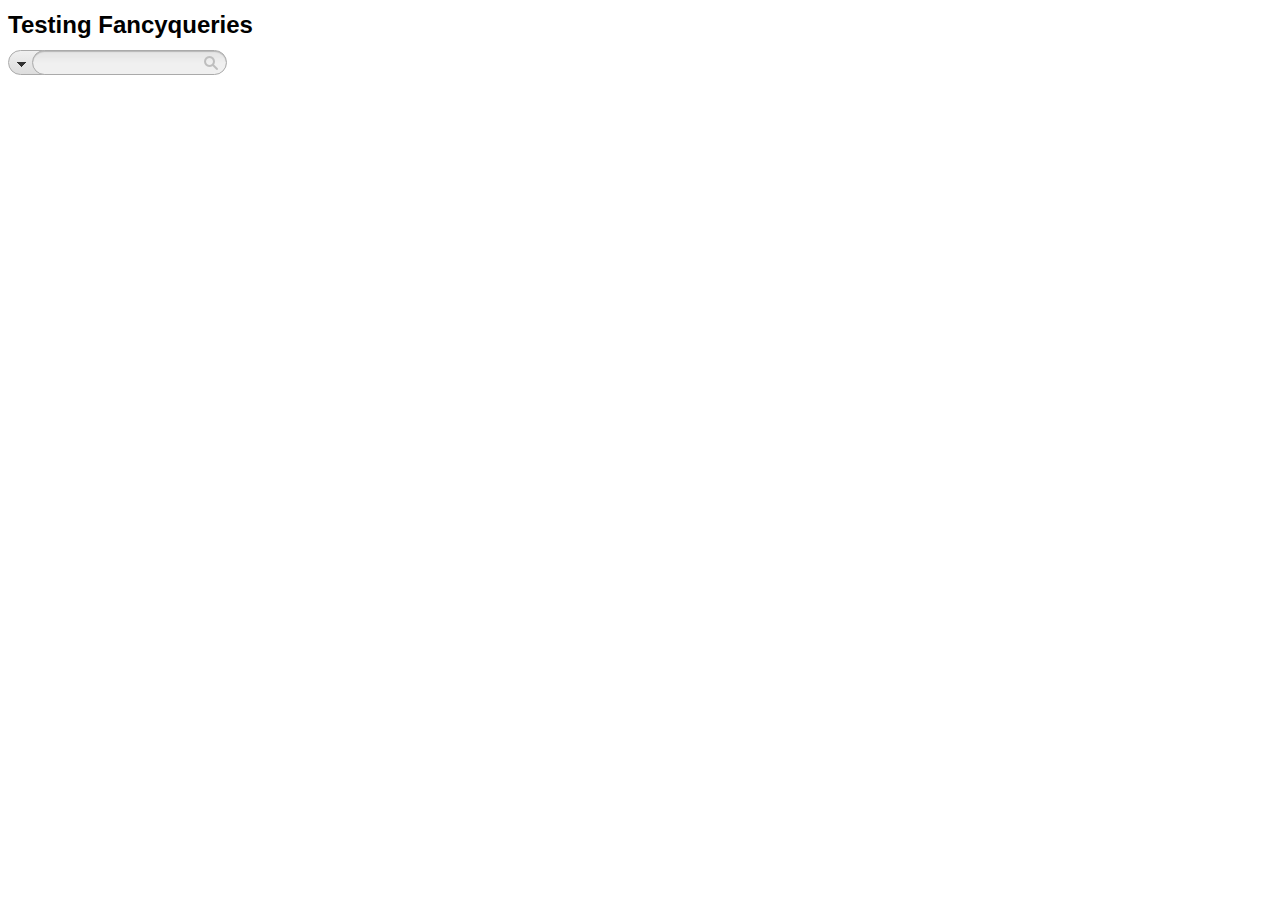
<file: examples/index.html>
<!DOCTYPE html>
<html>
<head>
  <title>FancyQueries Test</title>
  <link rel="stylesheet" href="css/fancyqueries.css" type="text/css" media="screen" />
  <script src="jquery-1.4.2.min.js" type="text/javascript"></script>
  <script src="../jquery.fancyqueries.js" type="text/javascript"></script>
  <script type="text/javascript">
  $(document).ready(function () {
    $(".search.fancyqueries").fancyQueries();
  });
  </script>
  <style type="text/css">
    body { font: 12px/1.5em Cantarell, sans-serif; }
    h1,h2,h3 { font-family: Freeway, Interstate, Liberation-Sans, sans-serif; }
  </style>
</head>
<body>
<h1>Testing Fancyqueries</h1>
 <div class="search fancyqueries" data-url="fakedata.html">
  <input type="text"><button>Search</button>
 </div>
</body>
</html>
</file>
<file: examples/css/fancyqueries.css>
@charset "UTF-8";

/* GENERIC TEXT ENTRIES */
input, textarea {
  box-shadow: inset 0 1px 1px rgba(0, 0, 0, 0.2);
  -moz-box-shadow: inset 0 1px 1px rgba(0, 0, 0, 0.2);
  /* -webkit-box-shadow: inset $x $y $blur $color; breaks on border-radius */
  border: 1px solid #aaaaaa;
  background-color: #f0f0f0;
  background: #f0f0f0 url(../img/input-bg.png) repeat-x 0 0;
  padding: 4px;
  margin: 0; }
  input:focus, textarea:focus {
    border-width: 2px;
    padding: 3px;
    background-color: #fff;
    outline: none; }
  input.disabled, input[disabled], textarea.disabled, textarea[disabled] {
    opacity: 0.6; }

/* search forms */
.search {
  position: relative;
  display: inline-block;
  overflow: visible;
  /* search widget dropdown list */ }
  .search button {
    z-index: 3;
    position: absolute;
    width: 16px;
    height: 16px;
    text-indent: -300em;
    color: rgba(0, 0, 0, 0);
    right: 8px;
    top: 50%;
    margin: -8px 0 0;
    background-position: 0 0;
    border: none;
    padding: 0; 
    background: url(../img/icon_search.png) no-repeat 0 0;
  }
    .search button:hover {
      box-shadow: none;
      -webkit-shadow: none;
      -moz-box-shadow: none; }

  .search input[type="search"], .search input[type="text"] {
    z-index: 2;
    position: relative;
    -moz-appearance: none;
    -webkit-appearance: none;
    border-radius: 20px;
    -moz-border-radius: 20px;
    -webkit-border-radius: 20px;
    padding: 4px 30px 4px 10px;
    float: right; }

    .search input[type="search"]:focus, .search input[type="text"]:focus {
      padding: 3px 29px 3px 9px; }

  .search .queries {
    z-index: 1;
    position: absolute;
    left: 0;
    top: 0;
    bottom: 0;
    width: 40px;
    border-top-left-radius: 20px;
    border-bottom-left-radius: 20px;
    -moz-border-radius-topleft: 20px;
    -moz-border-radius-bottomleft: 20px;
    -webkit-border-top-left-radius: 20px;
    -webkit-border-bottom-left-radius: 20px;
    background-color: #ddd;
    /* for IE */
    background: -moz-linear-gradient(top, #f0f0f0, #dddddd);
    background: -webkit-gradient(linear, left top, left bottom, from(#f0f0f0), to(#dddddd));
    border: 1px solid #aaa; }

    .search .queries .arrow {
      display: block;
      position: absolute;
      width: 18px;
      height: 6px;
      top: 50%;
      left: 3px;
      margin-top: -1px;
      background: url(../img/icon_menu_arrow.gif) no-repeat 0 0; }

    .search .queries:active {
      background: -moz-linear-gradient(top, #d0d0d0, #f0f0f0);
      background: -webkit-gradient(linear, left top, left bottom, from(#d0d0d0), to(#f0f0f0)); }

    .search .queries.open {
      background: #f6f6f6;
      border-radius: 0;
      -moz-border-radius: 0;
      -webkit-border-radius: 0;
      border-top-left-radius: 14px;
      -moz-border-radius-topleft: 14px;
      -webkit-border-top-left-radius: 14px; }
    .search .queries.queryeditor {
      background: #bbb;
      border-radius: 0;
      -moz-border-radius: 0;
      -webkit-border-radius: 0;
      border-top-left-radius: 14px;
      -moz-border-radius-topleft: 14px;
      -webkit-border-top-left-radius: 14px; }

  .search .qdropdown {
    position: absolute;
    border: 1px solid #bbb;
    background-color: #f6f6f6;
    top: 100%;
    z-index: 10; }
    .search .qdropdown.left {
      left: 0; }
    .search .qdropdown.right {
      right: 12px; }
    .search .qdropdown ul {
      display: block;
      margin: 0; }
      .search .qdropdown ul li {
        margin: 0;
        padding: 0;
        display: block; }
        .search .qdropdown ul li a {
          display: block;
          padding: 4px 10px 4px 24px;
          white-space: nowrap; }
          .search .qdropdown ul li a:hover {
            cursor: pointer !important;
            text-decoration: none;
            padding: 3px 9px 3px 23px;
            background-color: #1e74bb;
            color: #fff;
            border: 1px solid #17598f; }
        .search .qdropdown ul li .favorite {
          background: url(../img/favorite.png) no-repeat 4px center; }
        .search .qdropdown ul li .recent {
          background: url(../img/recent.png) no-repeat 4px center; }
    .qdropdown ul {
      margin: 0; padding: 0;
    }
    .search .qdropdown .showmore {
      display: block;
      font-size: 80%;
      text-align: right;
      padding-right: 10px;
      text-decoration: none;
      color: #888; }
      .search .qdropdown .showmore:hover {
        cursor: pointer;
        background-color: #fff;
        color: #000; }

    .search .qdropdown.queryeditor h1 {
      font-size: 80%;
      color: #fff;
      background-color: #bbb;
      text-align: right;
      padding: 0.25em 0.5em; margin: 0; }
    .search .qdropdown.queryeditor h2 {
      margin: 0 0 1em; }
    .search .qdropdown.queryeditor > div {
      padding: 12px; }
</file>
